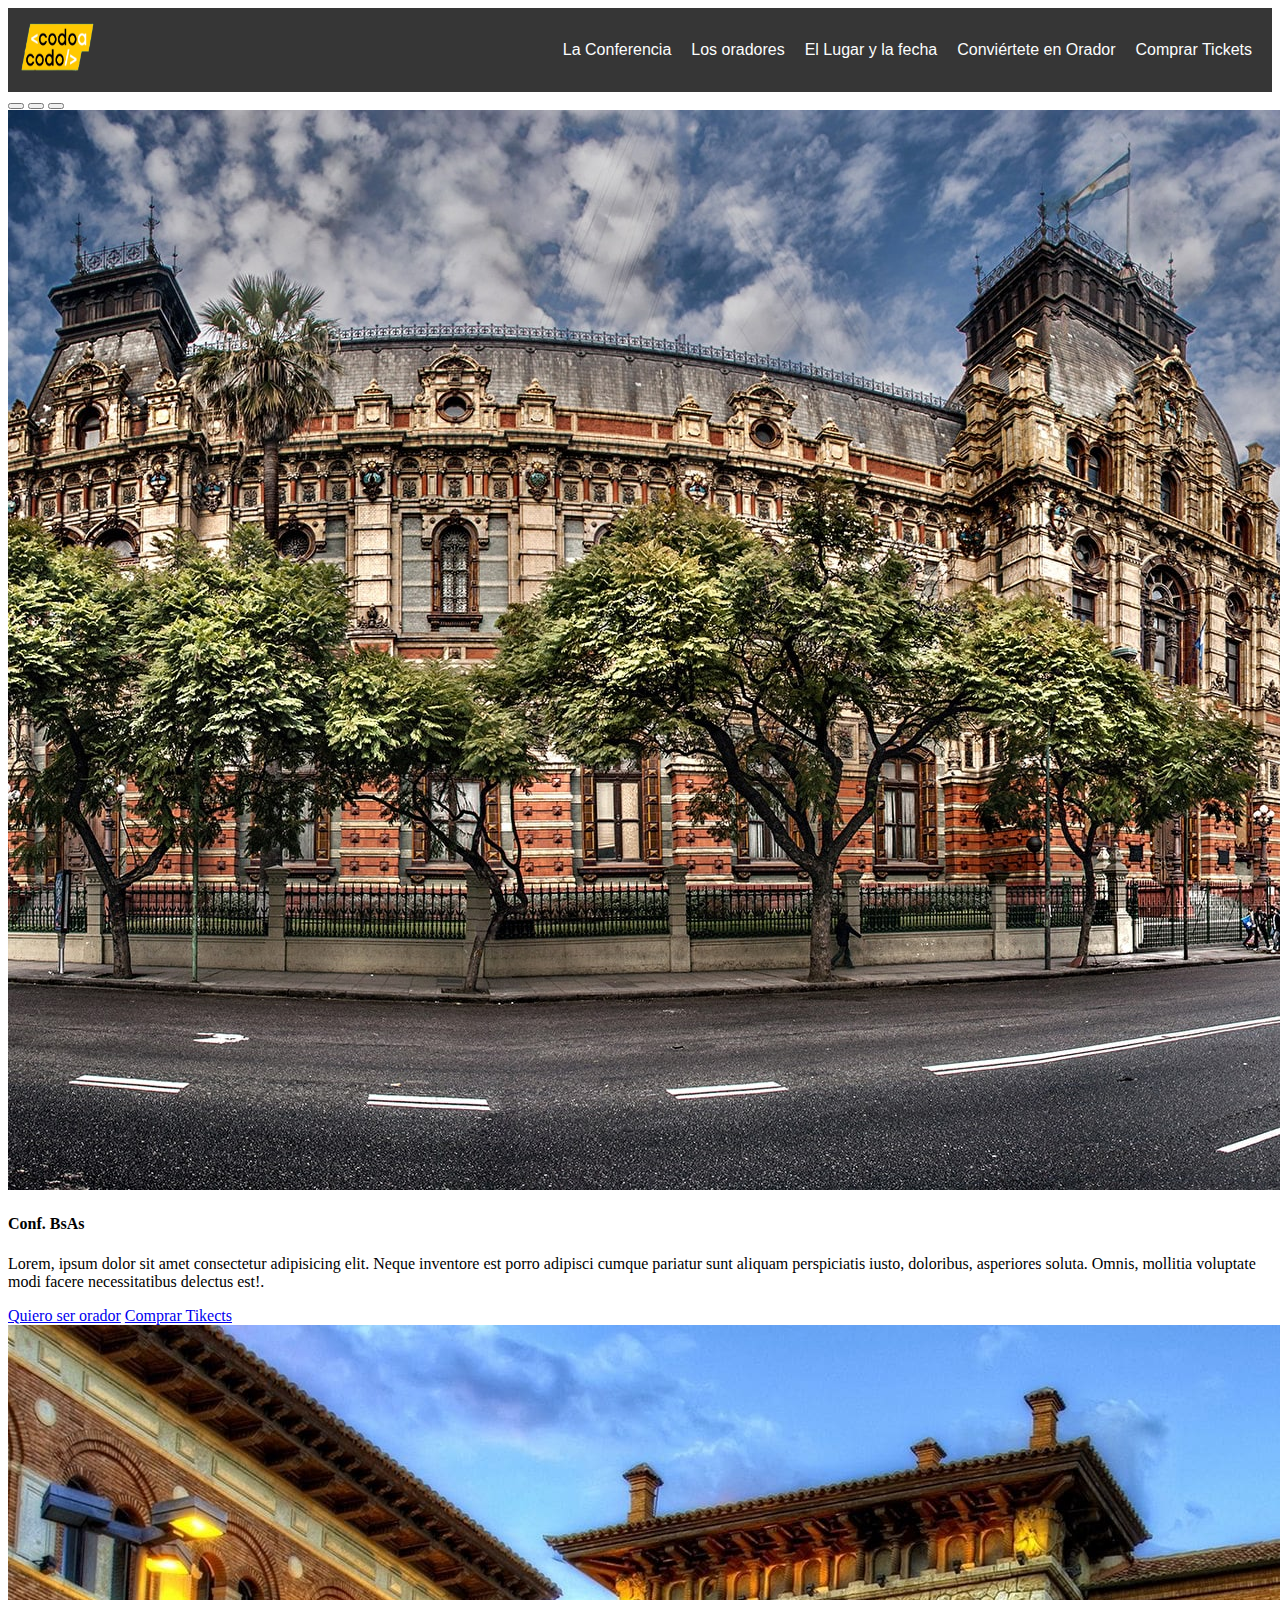
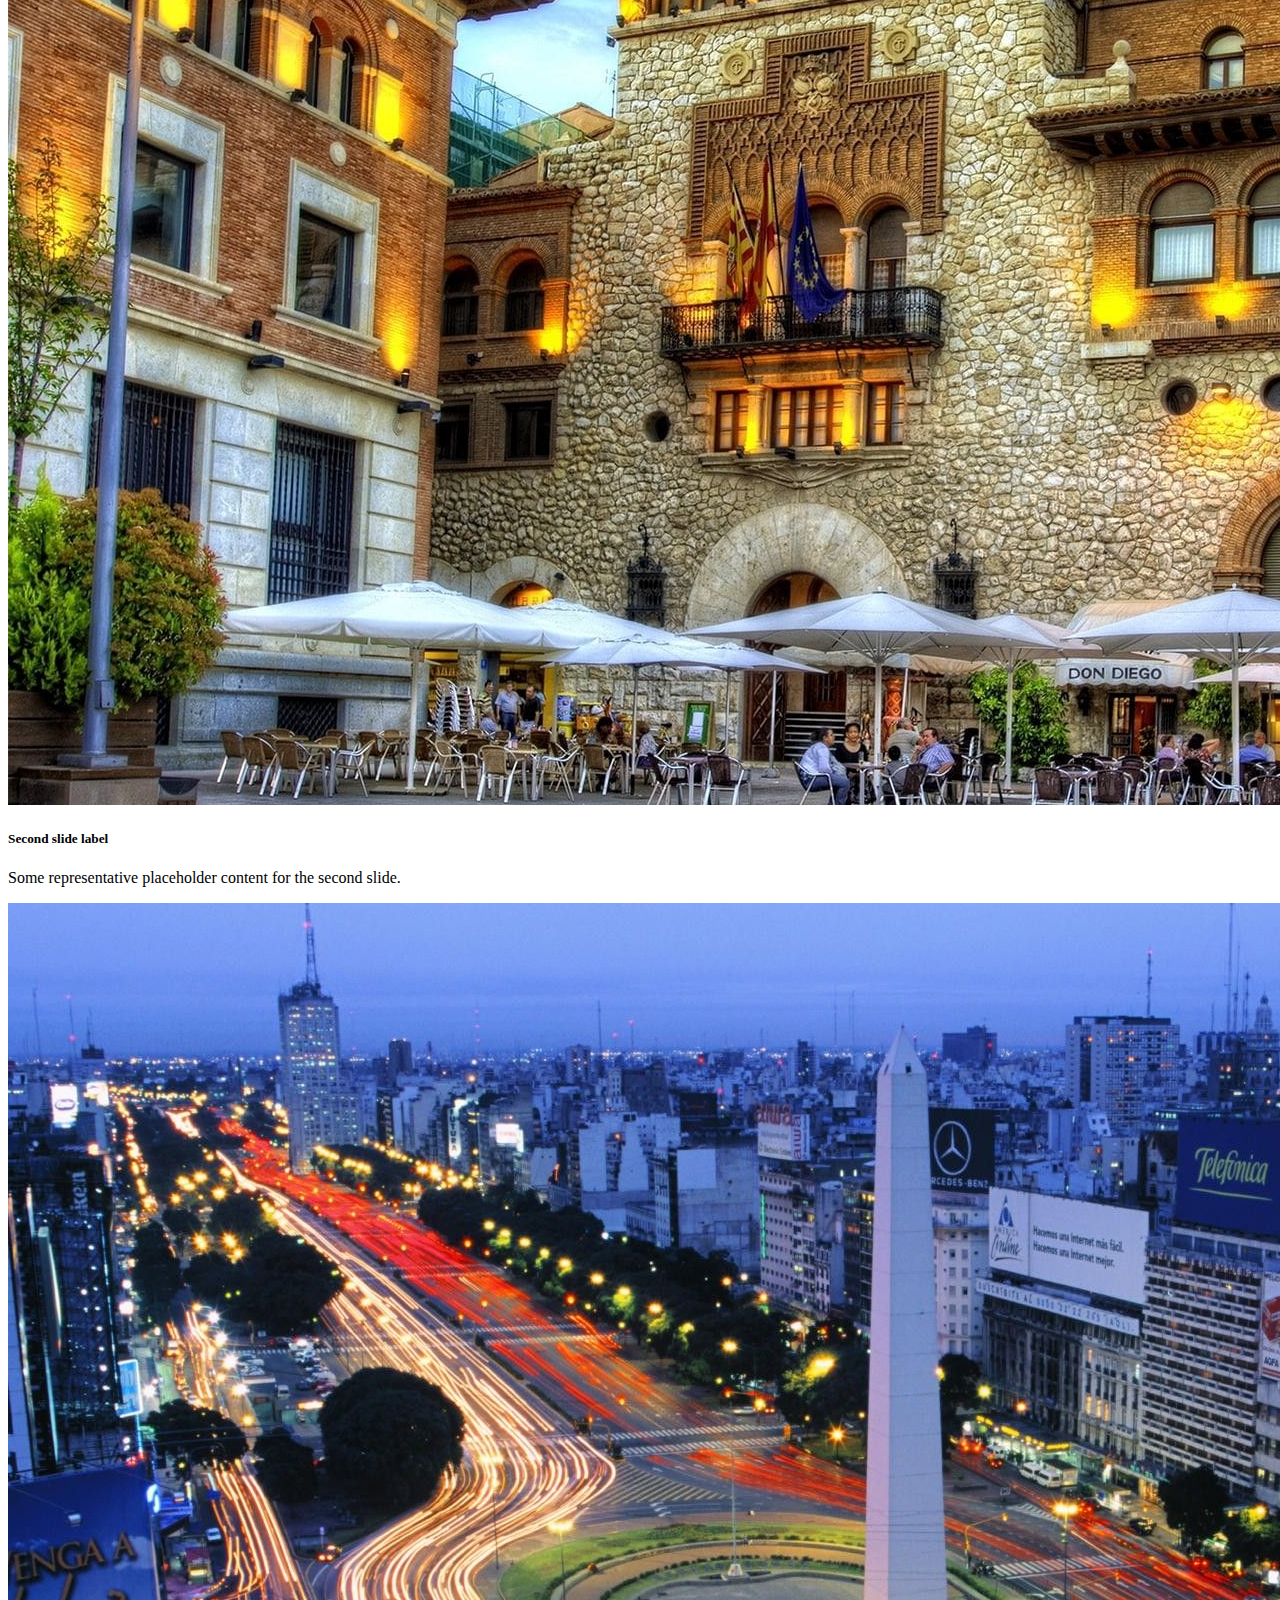
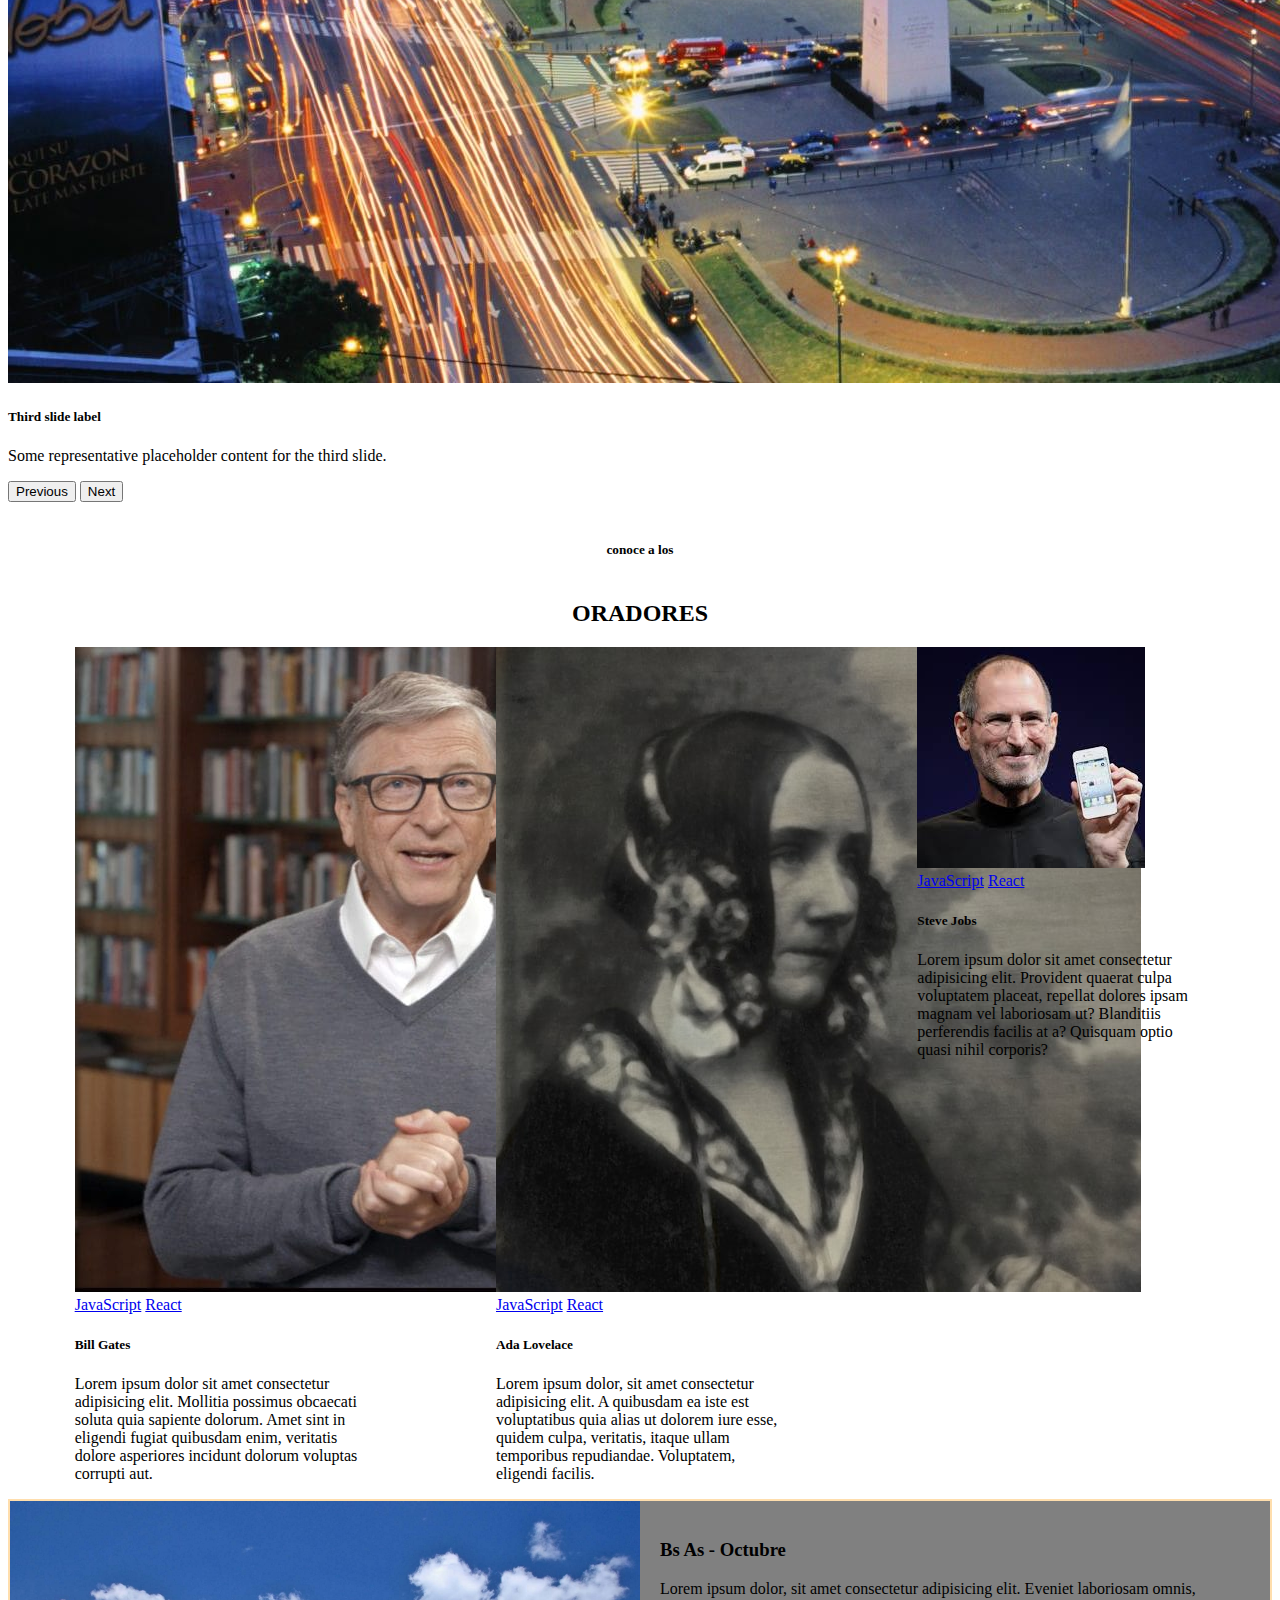
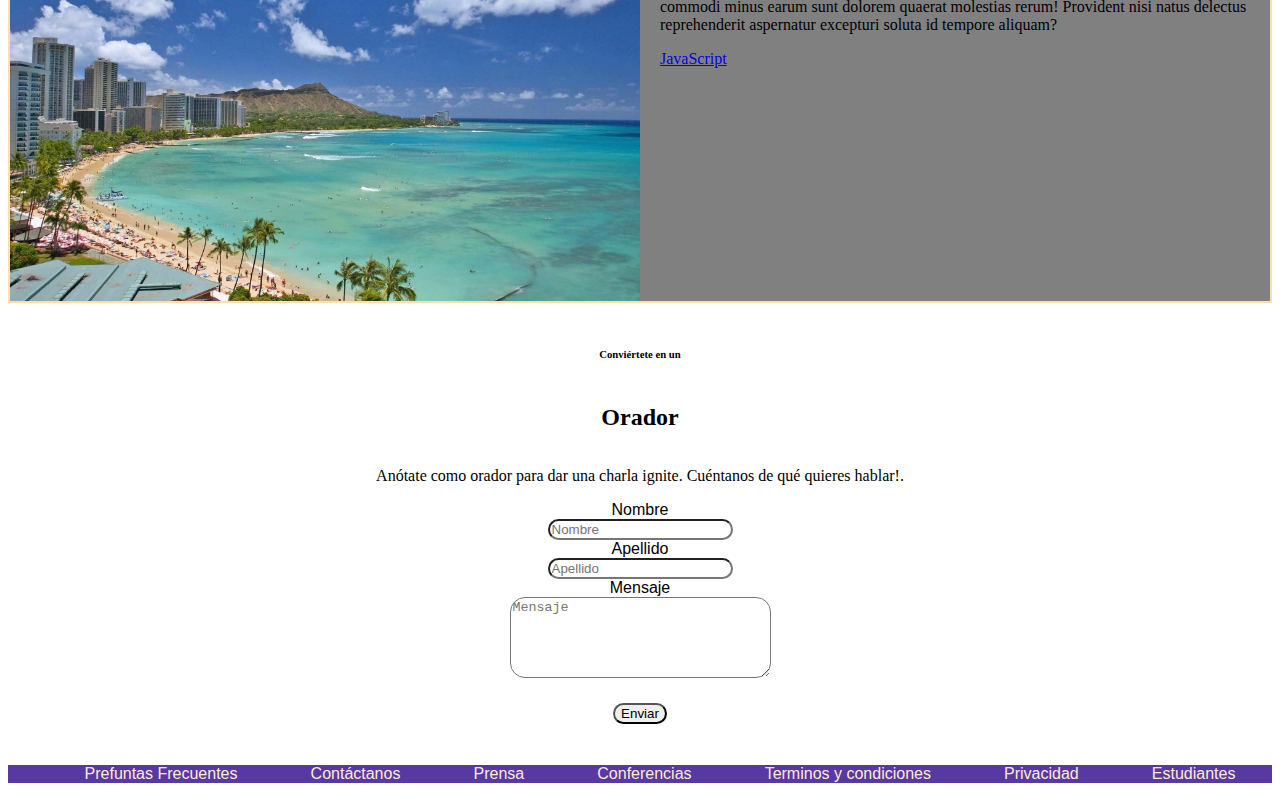
<file: index.html>
<!DOCTYPE html>
<html lang="es">

<head>
  <meta charset="UTF-8">
  <meta name="viewport" content="width=device-width, initial-scale=1.0">
  <!doctype html>
  <link rel="icon" href="imgenes/favicon.ico">
  <link rel="stylesheet" href="estilo/estilo.css">
  <link href="https://cdn.jsdelivr.net/npm/bootstrap@5.3.1/dist/css/bootstrap.min.css" rel="stylesheet"
    integrity="sha384-4bw+/aepP/YC94hEpVNVgiZdgIC5+VKNBQNGCHeKRQN+PtmoHDEXuppvnDJzQIu9" crossorigin="anonymous">
  <title>Blestcher.Celeste</title>

</head>

<body>
  <!--cabecera-->
  <header>
    <div class="logo">
      <img src="imgenes/codoacodo-min.png" width="100px" height="80px" Cong. Bs.AS alt="Logo Codo a Codo">

    </div>

    <div>
      <nav>
        <ul>
          <li>
            <a href="#">La Conferencia</a>
          </li>
          <li>
            <a href="#">Los oradores</a>
          </li>
          <li>
            <a href="#">El Lugar y la fecha</a>
          </li>
          <li>
            <a href="#">Conviértete en Orador</a>
          </li>
          <li>
            <a href="tikets.html">Comprar Tickets</a>
          </li>
        </ul>
      </nav>

    </div>



  </header>

  <!-- carrusel -->
  <main>
    <section>
      <div id="carouselExampleCaptions" class="carousel slide">
        <div class="carousel-indicators">
          <button type="button" data-bs-target="#carouselExampleCaptions" data-bs-slide-to="0" class="active"
            aria-current="true" aria-label="Slide 1"></button>
          <button type="button" data-bs-target="#carouselExampleCaptions" data-bs-slide-to="1"
            aria-label="Slide 2"></button>
          <button type="button" data-bs-target="#carouselExampleCaptions" data-bs-slide-to="2"
            aria-label="Slide 3"></button>
        </div>
        <div class="carousel-inner">
          <div class="carousel-item active">
            <img src="imgenes/ba1-min.jpg" class="d-block w-100" alt="...">
            <div class="carousel-caption d-none d-md-block">
              <div class="textoCarrusel">
                <h4>Conf. BsAs</h4>
                <p>Lorem, ipsum dolor sit amet consectetur adipisicing elit. Neque inventore est porro adipisci cumque
                  pariatur sunt aliquam perspiciatis iusto, doloribus, asperiores soluta. Omnis, mollitia voluptate modi
                  facere necessitatibus delectus est!.</p>
                <a href="#" class="btn btn-primary">Quiero ser orador</a>
                <a href="tikets.html" class="btn btn-primary">Comprar Tikects</a>
              </div>
            </div>


          </div>
          <div class="carousel-item">
            <img src="imgenes/ba2-min.jpg" class="d-block w-100" alt="...">
            <div class="carousel-caption d-none d-md-block">
              <h5>Second slide label</h5>
              <p>Some representative placeholder content for the second slide.</p>
            </div>
          </div>
          <div class="carousel-item">
            <img src="imgenes/ba3-min.jpg" class="d-block w-100" alt="...">
            <div class="carousel-caption d-none d-md-block">
              <h5>Third slide label</h5>
              <p>Some representative placeholder content for the third slide.</p>
            </div>
          </div>
        </div>
        <button class="carousel-control-prev" type="button" data-bs-target="#carouselExampleCaptions"
          data-bs-slide="prev">
          <span class="carousel-control-prev-icon" aria-hidden="true"></span>
          <span class="visually-hidden">Previous</span>
        </button>
        <button class="carousel-control-next" type="button" data-bs-target="#carouselExampleCaptions"
          data-bs-slide="next">
          <span class="carousel-control-next-icon" aria-hidden="true"></span>
          <span class="visually-hidden">Next</span>
        </button>
      </div>
    </section>
  </main>
  <br>
  <!--Tarjetas oradores-->
  <section>
    <div class="oradores">
      <h5>conoce a los</h5>
      <h2>ORADORES</h2>
    </div>

    <div class="caja">
      <div class="card" style="width: 18rem;">
        <img src="imgenes/bill-min.jpg" class="card-img-top" alt="...">
        <div class="card-body">
          <a href="#" class="btn btn-primary">JavaScript</a>
          <a href="#" class="btn btn-primary">React</a>
          <h5 class="card-title">Bill Gates</h5>
          <p class="card-text">Lorem ipsum dolor sit amet consectetur adipisicing elit. Mollitia possimus obcaecati
            soluta quia sapiente dolorum. Amet sint in eligendi fugiat quibusdam enim, veritatis dolore asperiores
            incidunt dolorum voluptas corrupti aut.</p>
        </div>
      </div>
      <div class="card" style="width: 18rem;">
        <img src="imgenes/ada-min.jpeg" class="card-img-top" alt="...">
        <div class="card-body">
          <a href="#" class="btn btn-primary">JavaScript</a>
          <a href="#" class="btn btn-primary">React</a>
          <h5 class="card-title">Ada Lovelace</h5>
          <p class="card-text">Lorem ipsum dolor, sit amet consectetur adipisicing elit. A quibusdam ea iste est
            voluptatibus quia alias ut dolorem iure esse, quidem culpa, veritatis, itaque ullam temporibus repudiandae.
            Voluptatem, eligendi facilis.</p>

        </div>
      </div>
      <div class="card" style="width: 18rem;">
        <img src="imgenes/steve-min.jpg" class="card-img-top" alt="...">
        <div class="card-body">
          <a href="#" class="btn btn-primary">JavaScript</a>
          <a href="#" class="btn btn-primary">React</a>
          <h5 class="card-title">Steve Jobs</h5>
          <p class="card-text">Lorem ipsum dolor sit amet consectetur adipisicing elit. Provident quaerat culpa
            voluptatem placeat, repellat dolores ipsam magnam vel laboriosam ut? Blanditiis perferendis facilis at a?
            Quisquam optio quasi nihil corporis?</p>

        </div>
      </div>
    </div>

    <section>
      <div class="fotoplaya">
        <img src="imgenes/honolulu-min.jpg" class="card-img-top" alt="foto de playa">
        <div class="container">
          <h3>Bs As - Octubre</h3>
          <p>Lorem ipsum dolor, sit amet consectetur adipisicing elit. Eveniet laboriosam omnis, commodi minus earum
            sunt dolorem quaerat molestias rerum! Provident nisi natus delectus reprehenderit aspernatur excepturi
            soluta id tempore aliquam?</p>
          <a href="#" class="btn btn-primary">JavaScript</a>
        </div>
      </div>
    </section>

    <!--Formulario-->


    <div class="anotate">
      <h6>Conviértete en un</h6>
      <h2 onclick="hola()">Orador</h2>
      <p id=>Anótate como orador para dar una charla ignite. Cuéntanos de qué quieres hablar!.</p>
    </div>
    

    <section>

      <form>
        <div class="formulario">

          <label for="name">Nombre</label>
          <input type="text" name="name" id="nombre" placeholder="Nombre">

          <label for="apellido">Apellido</label>
          <input type="text" name="apellido" id="apellido" placeholder="Apellido">

          <label for="mensaje">Mensaje</label>
          <textarea name="mensaje" id="mensaje" cols="30" rows="5" placeholder="Mensaje"></textarea>

          <button onclick="saludar()" id="enviar"> Enviar</button>

        </div>

      </form>

    </section>


    <!--Footer-->


    <footer>
      <div>

        <ul>
          <li>
            <a href="#">Prefuntas Frecuentes</a>
          </li>
          <li>
            <a href="#">Contáctanos</a>
          </li>
          <li>
            <a href="#">Prensa</a>
          </li>
          <li>
            <a href="#">Conferencias</a>
          </li>
          <li>
            <a href="#">Terminos y condiciones</a>
          </li>
          <li>
            <a href="#">Privacidad</a>
          </li>
          <li>
            <a href="#">Estudiantes</a>
          </li>
        </ul>

      </div>

    </footer>

    <script src="js/scrip.js"></script>
    <script src="https://cdn.jsdelivr.net/npm/bootstrap@5.3.2/dist/js/bootstrap.bundle.min.js"
      integrity="sha384-C6RzsynM9kWDrMNeT87bh95OGNyZPhcTNXj1NW7RuBCsyN/o0jlpcV8Qyq46cDfL"
      crossorigin="anonymous"></script>


</body>

</html>
</file>
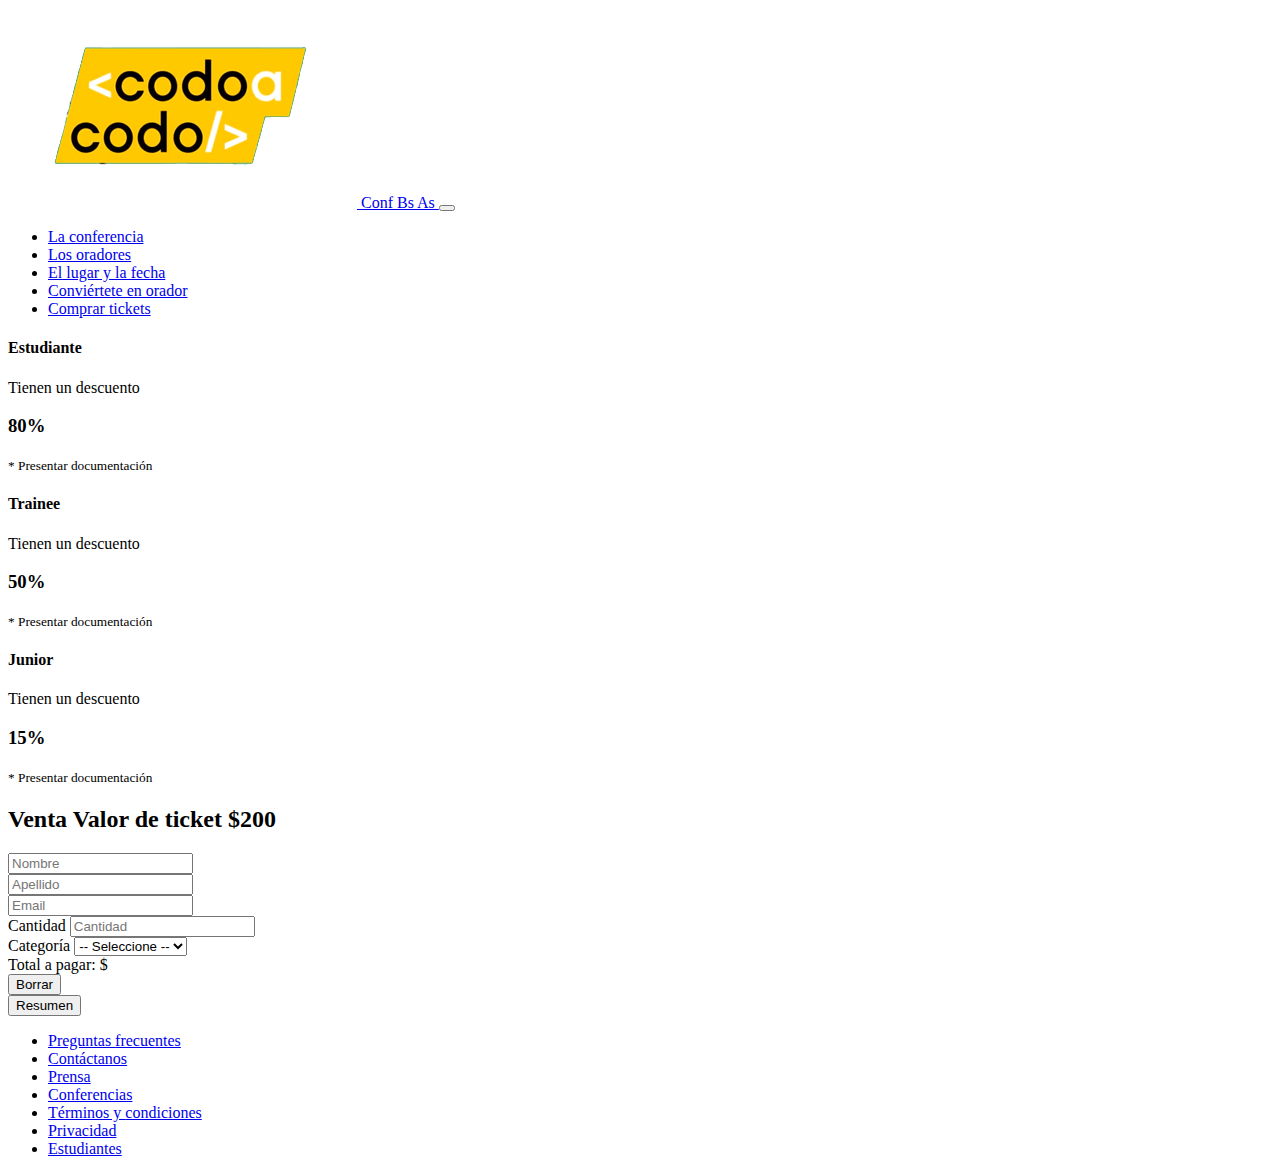
<file: tikets.html>
<!DOCTYPE html>
<html lang="es">
<head>
    <meta charset="UTF-8">
    <meta name="viewport" content="width=device-width, initial-scale=1.0">
    <title>tickets</title>
    <link href="https://cdn.jsdelivr.net/npm/bootstrap@5.3.2/dist/css/bootstrap.min.css" rel="stylesheet" integrity="sha384-T3c6CoIi6uLrA9TneNEoa7RxnatzjcDSCmG1MXxSR1GAsXEV/Dwwykc2MPK8M2HN" crossorigin="anonymous">
</head>

<body>
    <header>
        <nav class="navbar navbar-dark bg-dark fixed-top navbar-expand-lg">
            <div class="container">
                <a class="navbar-brand" href="index.html">
                    <img src="imgenes/codoacodo-min.png" alt="Codo a Codo logo">
                    Conf Bs As
                </a>
                <button class="navbar-toggler" type="button" data-bs-toggle="collapse"
                    data-bs-target="#navbarSupportedContent" aria-controls="navbarSupportedContent" aria-expanded="false"
                    aria-label="Toggle navigation">
                    <span class="navbar-toggler-icon"></span>
                </button>
                <div class="collapse navbar-collapse justify-content-end" id="navbarSupportedContent">
                    <ul class="navbar-nav mb-2 mb-lg-0">
                        <li class="nav-item">
                            <a class="nav-link" href="#">La conferencia</a>
                        </li>
                        <li class="nav-item">
                            <a class="nav-link" href="#">Los oradores</a>
                        </li>
                        <li class="nav-item">
                            <a class="nav-link" href="#">El lugar y la fecha</a>
                        </li>
                        <li class="nav-item">
                            <a class="nav-link" href="index.html#form-orador">Conviértete en orador</a>
                        </li>
                        <li class="nav-item">
                            <a class="nav-link btn-compra-tickets active" aria-current="page" href="#">Comprar tickets</a>
                        </li>
                    </ul>
                </div>
            </div>
        </nav>
    </header>
    <main>

        <section class="container pt-section">
            <div class="row justify-content-center">
                <div class="col-lg-8 col-xl-7">
    
                    <div class="row row-cols-1 row-cols-md-3 text-center">
                        <div class="col">
                            <div class="card mb-4 rounded-3 shadow-sm border-primary">
                                <div class="card-header py-3 text-white bg-primary border-primary">
                                    <h4 class="my-0 fw-normal">Estudiante</h4>
                                </div>
                                <div class="card-body">
                                    <p>Tienen un descuento</p>
                                    <h3 class="card-title pricing-card-title">80%</h3>
                                    <small class="fw-light text-muted mt-3">* Presentar documentación</small>
                                </div>
                            </div>
                        </div>
                        <div class="col">
                            <div class="card mb-4 rounded-3 shadow-sm border-info">
                                <div class="card-header py-3 text-white bg-info border-info">
                                    <h4 class="my-0 fw-normal">Trainee</h4>
                                </div>
                                <div class="card-body">
                                    <p>Tienen un descuento</p>
                                    <h3 class="card-title pricing-card-title">50%</h3>
                                    <small class="fw-light text-muted mt-3">* Presentar documentación</small>
                                </div>
                            </div>
                        </div>
                        <div class="col">
                            <div class="card mb-4 rounded-3 shadow-sm border-warning">
                                <div class="card-header py-3 text-white bg-warning border-warning">
                                    <h4 class="my-0 fw-normal">Junior</h4>
                                </div>
                                <div class="card-body">
                                    <p>Tienen un descuento</p>
                                    <h3 class="card-title pricing-card-title">15%</h3>
                                    <small class="fw-light text-muted mt-3">* Presentar documentación</small>
                                </div>
                            </div>
                        </div>
                    </div>
    
                    <h2 class="titulo-gral">Venta <span>Valor de ticket $200</span></h2>
                    
                    <form action="">
                        <div class="row gx-2">
                            <div class="col-md mb-3">
                                <input type="text" class="form-control" placeholder="Nombre" aria-label="Nombre"  required>
                            </div>
                            <div class="col-md mb-3">
                                <input type="text" class="form-control" placeholder="Apellido" aria-label="Apellido" id="apellido" required>
                            </div>
                        </div>
                        <div class="row">
                            <div class="col mb-3">
                                <input type="email" class="form-control" placeholder="Email" aria-label="Email" id="mail" required>
                            </div>
                        </div>
                        <div class="row gx-2">
                            <div class="col-md mb-3">
                                <label for="cantidadTickets" class="form-label">Cantidad</label>
                                <input type="number" class="form-control" placeholder="Cantidad" aria-label="Cantidad" id="cantidadTickets" min="1" required>
                            </div>
                            <div class="col-md mb-3">
                                <label for="categoriaSelect" class="form-label">Categoría</label>
                                <select class="form-select" aria-label="Categoría" id="categoriaSelect">
                                    <option value="" selected>-- Seleccione --</option>
                                    <option value="0">Sin Categoria</option>
                                    <option value="1">Estudiante</option>
                                    <option value="2">Trainee</option>
                                    <option value="3">Junior</option>
                                </select>
                            </div>
                        </div>
                        <div class="alert alert-primary mt-2 mb-4" role="alert">
                            Total a pagar: $ <span id="totalPago" class="align-middle"></span>
                        </div>
                        <div class="row gx-2">
                            <div class="col-md mb-3">
                                <button type="reset" class="w-100 btn btn-lg btn-form" id="btnBorrar">Borrar</button>
                            </div>
                            <div class="col-md mb-3">
                                <button type="button" class="w-100 btn btn-lg btn-form" id="btnResumen">Resumen</button>
                            </div>
                        </div>
                    </form>
                </div>
            </div>
        </section>
    
    </main>
    
    <footer id="main-footer">
        <div class="container">
            <ul class="nav justify-content-center justify-content-lg-between align-items-center">
                <li class="nav-item">
                    <a class="nav-link" href="#">Preguntas <span>frecuentes</span></a>
                </li>
                <li class="nav-item">
                    <a class="nav-link" href="#">Contáctanos</a>
                </li>
                <li class="nav-item">
                    <a class="nav-link" href="#">Prensa</a>
                </li>
                <li class="nav-item">
                    <a class="nav-link" href="#">Conferencias</a>
                </li>
                <li class="nav-item">
                    <a class="nav-link" href="#">Términos y <span>condiciones</span></a>
                </li>
                <li class="nav-item">
                    <a class="nav-link" href="#">Privacidad</a>
                </li>
                <li class="nav-item">
                    <a class="nav-link" href="#">Estudiantes</a>
                </li>
            </ul>
        </div>
    </footer>

    <script src="https://cdn.jsdelivr.net/npm/bootstrap@5.3.2/dist/js/bootstrap.bundle.min.js" integrity="sha384-C6RzsynM9kWDrMNeT87bh95OGNyZPhcTNXj1NW7RuBCsyN/o0jlpcV8Qyq46cDfL" crossorigin="anonymous"></script>
    <script src="js/comprar.js"></script>

</body>

</html>
</file>
<file: estilo/estilo.css>
header {
    display: flex;
    background-color: rgb(54, 54, 54);
    justify-content: space-between;
    align-items: center; 
}

header img {
    width: 100 xp; 

}

nav ul {
    display: flex ;
    justify-content: flex-end;
    align-items:baseline;
    flex-direction: row;
    list-style: none;
    color: #FDFEFE;

    
}
nav ul li a {
    margin-right: 20px;
    text-decoration: none;
    font-family: Arial, Helvetica, sans-serif;
    font-size: 18 px;
    color: #FDFEFE;

}



.caja {
    display: flex;
    justify-content: space-around;

}

.oradores {
    display: flex;
    justify-content: center;
    flex-direction: column;
    align-items:center;
}

.anotate {
    display: flex;
    justify-content: center;
    flex-direction: column;
    align-items:center;
    margin-bottom: 20 px;
}

.fotoplaya img {
    width: 50%;
    height: 50%;
}

.fotoplaya {
    display: flex;
    justify-content:space-between;
    margin-top: 40 px;
    margin-bottom: 20px;
    border: solid navajowhite 2px;
    
}
.fotoplaya div {
    background-color: grey;
    padding: 20px;
}


.formulario {
    font-family: Arial, Helvetica, sans-serif;
    display: flex;
    justify-content: center;
    align-items: center;
    flex-direction: column;
    border-radius: 15px;
    border: 1px rgb(19, 21, 139);
}

.formulario, input, textarea {
    border-radius: 15px;
    border: 1 px #07ad92;
}
#enviar {
    margin: 25px;
    border-radius: 15px;
}

footer ul {
    display: flex ;
    justify-content:space-around;
    align-items:baseline;
    flex-direction: row;
    list-style: none;

}

footer ul li a {
    font-size: 30;
    color: blanchedalmond;
    text-decoration: none;
    font-weight: 100;
    font-family: Arial, Helvetica, sans-serif;

}
footer {
    background-color:#2d058bcb ;
    margin: 50 px, 50 px;
    width: 200 px;
}
</file>
